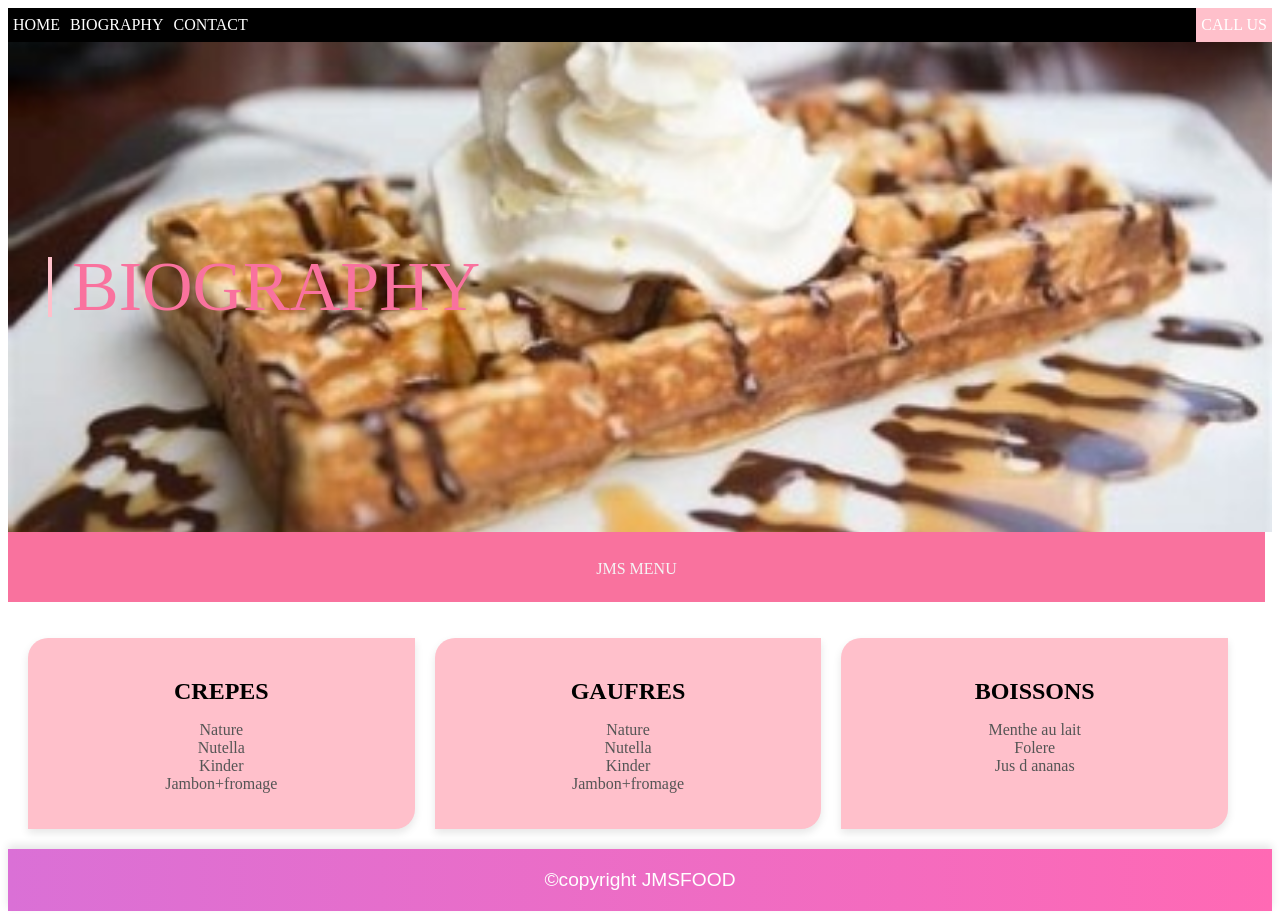
<file: index.html>
</html>
<!DOCTYPE html>
<html>
<head>
	<meta charset="utf-8">
	<meta name="viewport" content="width=device-width, initial-scale=1">
	<title></title>
	<style type="text/css">
		ol{
			display: flex;
			height: 100%;
			justify-content: space-between;
			margin: 0;
			padding: 0;
		}

		nav{
			height: 100%;

		}

		li{
			padding: 8px 5px;
			list-style: none;
			height: 100%;
			width: auto;
		}

		a{
			text-decoration: none;
			color: white;
		}

		li:hover{
			background-color: pink;
			cursor: pointer;
		}

		.contact-us{
			height: 100%;
			padding: 8px 5px;
			background-color: pink;
		}

		.contact-us:hover{
			cursor: pointer;
		}

		body{
			font-weight: 50px;
		}

		header{
			display: flex;
			align-items: center;
			justify-content: space-between;
			background-color: black;
			color: white;
		}

		main{
			background-image: url(home.jpg);
			background-color: rgba(0, 0, 0, 0.5);
			background-repeat: no-repeat;
			background-size: cover;
			height: 50vh;
			display: flex;
			align-items: center;
			padding: 20px;
		}

		.forme{
			height: 60px;
			width: 4px;
			background-color: pink;
			margin-left: 20px;
		}

		main > p{
			color: #F9729e;
			margin-left: 20px;
			font-size: 70px;
		}
 #SUMMARY{
	color:whitesmoke;
	text-align: center;
	background-color: #F9729e;
	padding: 10px;
	width: 1237px;
	border-radius: 0px 0 0px 0;
	margin-top: 0px;
	margin-left: 0px;
	height: 50px;
}

	.container{
		display: flex;
		justify-content: space-between;
		gap: 20px;
		width: 100%;
		max-width: 1200px;
		padding: 20px;
	}

	.case{
		border-radius: 20px 0 20px 0;
		flex: 1;
		background-color: pink;
		border: 1px;
		padding: 20px;
		text-align: center;
		box-shadow: 0 4px 8px rgba(0, 0, 0, 0.1);
	}
	.case h2{
		font-size: 1.5em;
		margin-bottom: 10px;
	}
.case p{
	font-size: 1 em;
color: #555;
}
footer{
	background: linear-gradient(90deg,#DA70D6,#FF69B4);
	color: white;
	text-align: center;
	padding: 20PX;
	font-family: Arial,sans-serif;
	box-shadow: 0 -4px 8px rgba(0, 0, 0, 0.1);
}
footer p{
	margin: 0;
	font-size: 1.2em;
}


	</style>

</head>
<body>
	<header>
		<nav>
			<ol>
				<li id="home"><a href="index.html">HOME</li>
				<li><a href="bio.html">BIOGRAPHY</a></li>
				<li><a href="cont.html">CONTACT</a></li>
			</ol>
		</nav>
		<div class="contact-us">CALL US</div>
	</header>
	<section>
		<main>
			<div class="forme"></div>
			<p>BIOGRAPHY</p>
			
		</main>
		<div><p id="SUMMARY"><br>JMS MENU</p></div>
 <div class="container">
<div class="case">
	<h2>CREPES</h2>
<p>Nature
<br>Nutella
<br>Kinder
<br>Jambon+fromage</p>
</div>

<div class="case">
<h2>GAUFRES</h2>
<p> Nature
<br>Nutella
<br>Kinder
<br>Jambon+fromage</p></div>

<div class="case">
	<h2>BOISSONS</h2>
	<p>Menthe au lait
	<br>Folere
<br> Jus d ananas</p>
</div></div>

<footer>
	<p>&copy;copyright JMSFOOD</p>
</body>
	</section>

</body>
</html>
</file>
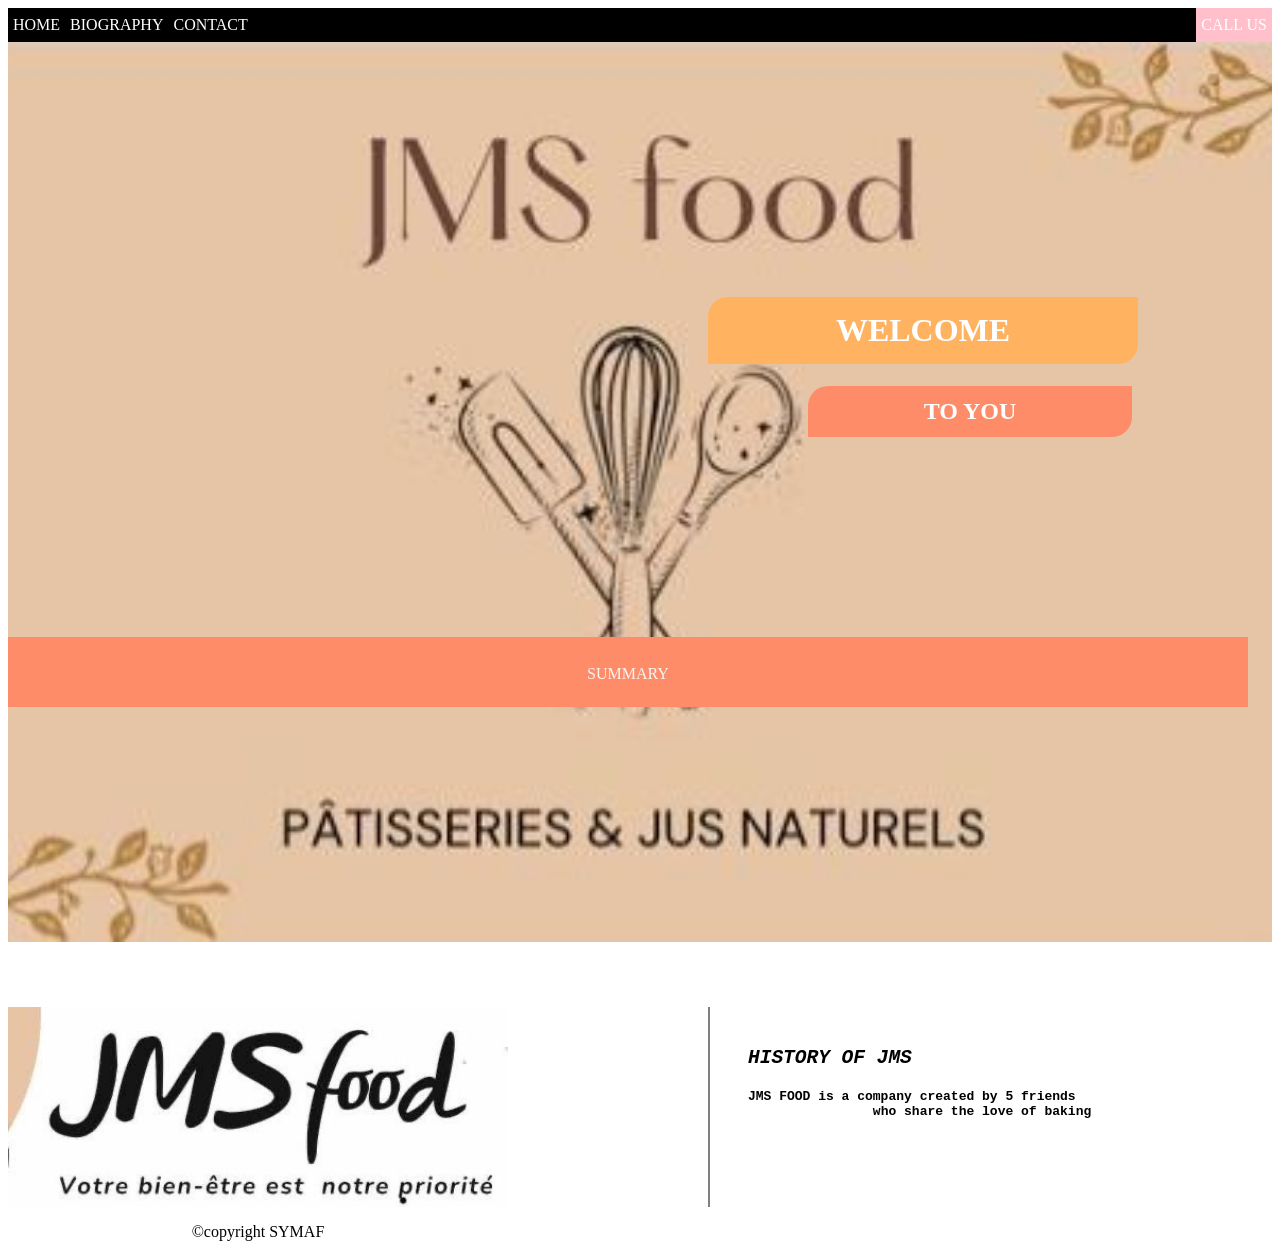
<file: bio.html>
<!DOCTYPE html>
<html>

<head>
	<meta charset="utf-8">
	<meta name="viewport" content="width=device-width, initial-scale=1">
	<link rel="stylesheet" type="text/css" href="index.css">
	<title></title>
</head>

<body>
	<header>
		<nav>
			<ol>
				<li id="home"><a href="index.html">HOME</li>
				<li><a href="bio.html">BIOGRAPHY</a></li>
				<li><a href="cont.html">CONTACT</a></li>
			</ol>
		</nav>
		<div class="contact-us">CALL US</div>
	</header>

	</div>
	</div>
	<div class="background-image">
		<br><br>
		<br><br><br>
		<br> <br><br>
		<br>
		<br>
		<br> <br><br>
		<div class="info-bar">
			<h1 id="JMS">WELCOME</h1>
			<h2 id="JMS2">TO YOU</h2>
			<p id="SUMMARY"><br>SUMMARY</p>
		</div>
	</div>
	<div class="background-image2">
		<div class="info-bar2">
		</div>
		<div class="separator-vertical">
			<div class="section" id="figure9">
				<h2>
					<pre><B><i>HISTORY OF JMS</i></B></pre>
				</h2>
				<h>
					<pre><b>JMS FOOD is a company created by 5 friends 
  		who share the love of baking</b></pre>
				</h>
			</div>
		</div>

		<footer>
			<p>&copy;copyright SYMAF</p>



</body>

</html>
</file>
<file: index.css>
ol{
	display: flex;
	height: 100%;
	justify-content: space-between;
	margin: 0;
	padding: 0;
}

nav{
	height: 100%;

}

li{
	padding: 8px 5px;
	list-style: none;
	height: 100%;
	width: auto;
}

a{
	text-decoration: none;
	color: white;
}

li:hover{
	background-color: pink;
	cursor: pointer;
}

.contact-us{
	height: 100%;
	padding: 8px 5px;
	background-color: pink;
}

.contact-us:hover{
	cursor: pointer;
}

body{
	font-weight: 50px;
}

header{
	display: flex;
	align-items: center;
	justify-content: space-between;
	background-color: black;
	color: white;
}
            	#mf3{
            		
            		background-size:cover;
            		background-attachment: fixed;
            		height:500px;
            		width:100%;
        		color:#ffb268;
            		display: flex;
            		font-family:arial sans-serif;
            		font-weight:bold ;

            	}
            	#mf4{
            		font-family:arial sans-serif;
            		margin-left:50px;
            		margin-top:00px ;
            		padding-top: 35px;
            	    position: absolute;
            		border-left:#ffb268 3px solid;
            		padding-left: 15px;
            	}
            	#mybox{
	background-color:#ffa54e;
	padding:10px;
	width:30px;
	margin-left: ;
	overflow:4px;
	border-radius:5px ;
	/*les 3 zero sont pour les couleurs et l autre pour la transparence*/
	box-shadow: 5px 4px 53px rgba(0, 0, 0, 1.0);
}
.background-image{
	background-image: url(bio.jpg);
	background-size:cover ;
	background-position: center;
	height: 100vh;
	justify-content: center;
	align-items: center;
	text-align: center;

}

#JMS{
	font-family:arial sans-serif;
 text-align: center; 
    color:white;
	background-color: #ffb260;
	padding: 15px;
	width: 400px;
	border-radius: 20px 0 20px 0;		
margin-left: 700px;
}
#JMS2{
	font-family:arial sans-serif;
 text-align: center; 
 color:white;
	background-color:#ff8c68;
	padding: 12px;
	width: 300px;
	border-radius: 20px 0 20px 0;
	margin-left: 800px;   		
}
#SUMMARY{
	color:whitesmoke;
	text-align: center;
	background-color:#ff8c68;
	padding: 10px;
	width: 1220px;
	border-radius: 0px 0 0px 0;
	margin-top: 200px;
	margin-left: 0px;
	height: 50px;
}
.background-image2{
	background-image: url(JMS.jpg);
	background-size:cover ;
	background-position: center;
	height: 130vh;
	justify-content: center;
	align-items: center;
	text-align: center;
	margin-top: 65px;
	height: 200px;
	width: 500px;
}
.container{
	display: flex;
	align-items: flex-start;
	height: 100vh;
}
.section{
  width: 45%;
 padding: 20px;
margin-left: 20px;
margin-bottom: 500px}

.separator-vertical{
	width: 2px;
	height: 100%;
	background-color: grey;
	margin-left: 700px;
}
}
#copy{
	color:whitesmoke;
	text-align: center;
	background-color:grey;
	padding: 10px;
	width: 1220px;
	border-radius: 0px 0 0px 0;
	margin-top: 10px;
	margin-left: 0px;
	height: 50px;

	footer{
	background: linear-gradient(90deg,#DA70D6,#FF69B4);
	color: white;
	text-align: center;
	padding: 20PX;
	font-family: Arial,sans-serif;
	box-shadow: 0 -4px 8px rgba(0, 0, 0, 0.1);
}
footer p{
	margin: 0;
	font-size: 1.2em;
}
</file>
